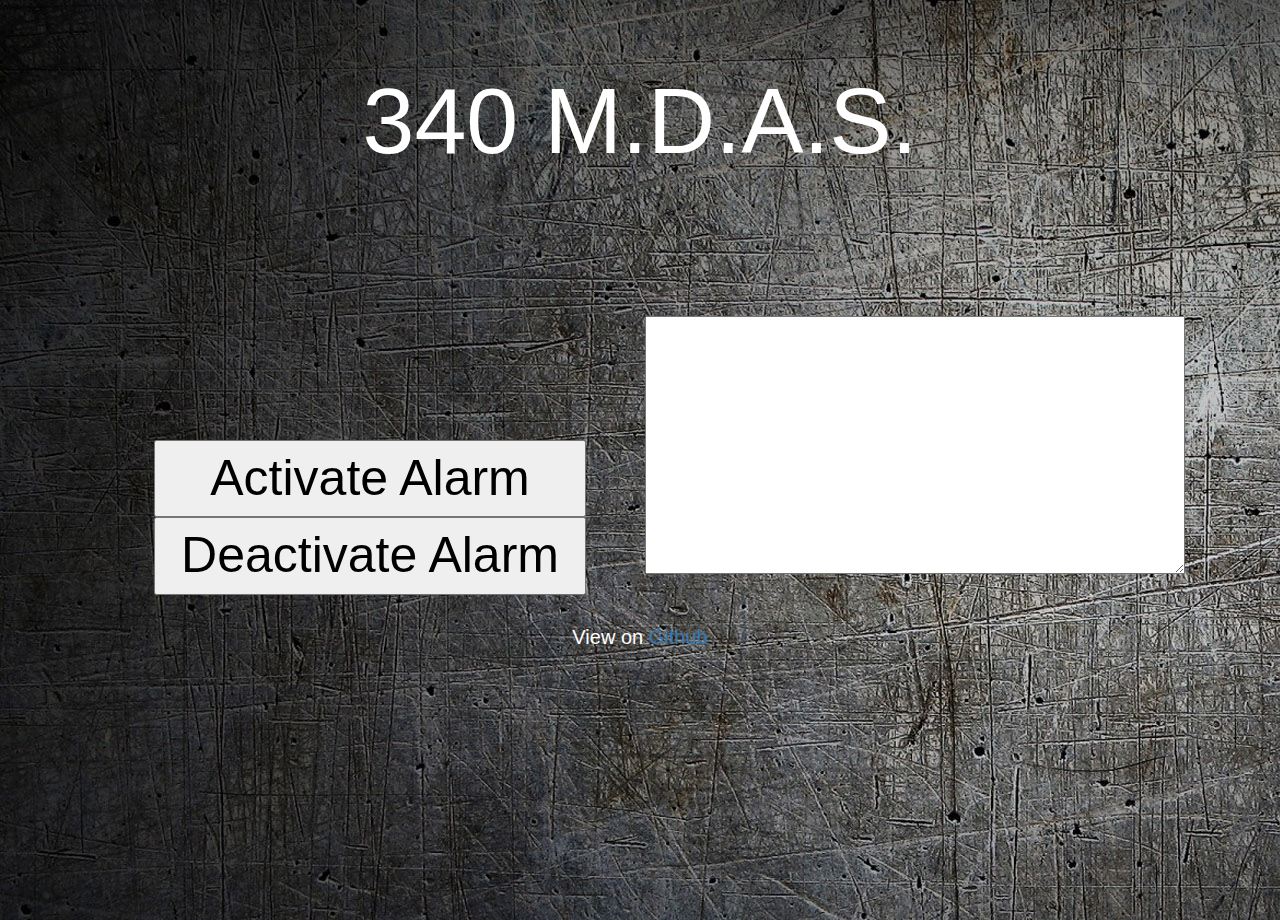
<file: p2/index.html>
<!--
CISC 340 Project 2
Team 6

Listen to spark.publish() events here:
https://api.spark.io/v1/devices/events?access_token=4cae21bba3ad6cfce52c347b96bb65bc4d3dbc46
-->

<!DOCTYPE HTML>
<html>

<head>
    <!-- Bootstrap Core CSS -->
  <link href="bootstrap/css/bootstrap.min.css" rel="stylesheet">
  <link href="style.css" rel="stylesheet">
  <link rel="stylesheet" href="animate.min.css">
  
  <title>340 M.D.A.S.</title>

</head>

<body>
  <div>
    <h1>340 M.D.A.S.</h1>
  </div>
    <br>

  <div class="main-content">

    <!-- LEFT COLUMN -->
    <div class="column">
      <span id="motion"></span>
	  <span class="animated infinite flash" id="motion_detected"></span><br>
      <br><br>

      <button type="button" class="alarm-activate button" onClick="activate()">Activate Alarm</button>
      <button type="button" class="alarm-deactivate button" onClick="deactivate()">Deactivate Alarm</button>

    </div>

    <!-- RIGHT COLUMN -->
    <div class="column">
      <textarea class="log" readonly rows="11"></textarea>
    </div>

  </div>

  <br/>
  View on&nbsp;<a href="https://github.com/skhzhang/particle-core-MDAS">Github</a>

  <!-- JavaScript for detection -->
  <script type="text/javascript">

  // initialize log
  var log = document.getElementsByClassName("log")[0];
  var alarmActivateButton = document.getElementsByClassName("alarm-activate")[0];
  var alarmDeactivateButton = document.getElementsByClassName("alarm-deactivate")[0];
  var audio = new Audio('BOMB_SIREN.mp3');
  
  alarmDeactivateButton.disabled = true;

  // default to false; cache keeps button disabled on refresh
  alarmActivateButton.disabled = false;
  alarmDeactivateButton.disabled = false;
  var eventSource = null;
  // activate alarm system and detection
  function activate() {

      document.getElementById("motion").innerHTML = "Alarm ON";
      var deviceID = "54ff6f066672524819140167";
      var accessToken = "4cae21bba3ad6cfce52c347b96bb65bc4d3dbc46";

      if (eventSource != null) {
          eventSource.close();
      }
      
      eventSource = new EventSource("https://api.spark.io/v1/devices/" + deviceID + "/events/?access_token=" + accessToken);
          
      log.scrollTop = 0; // scroll back to top

      // log alarm turned on
      var currentTimeString = new Date().toLocaleString("en-US");
      log.innerHTML = currentTimeString + " - Alarm turned on\n" + log.innerHTML;

      // motion detected
      eventSource.addEventListener('pir/motion_detected', function(e) {
          var parsedData = JSON.parse(e.data);
          var tempSpan = document.getElementById("motion_detected");
          tempSpan.innerHTML = "Motion detected!!";
		  document.getElementById("motion").innerHTML = "";
          tempSpan.style.fontSize = "50px";
          audio.play();

          // log motion detected
          var currentTime2String = new Date().toLocaleString("en-US");
          log.innerHTML = currentTime2String + " - Motion detected\n" + log.innerHTML;
      }, false);

      // disable button if pressed, enable other button
      alarmActivateButton.disabled = true;
      alarmDeactivateButton.disabled = false;

  }

  // deactivate alarm system and detection
  function deactivate() {
  
	eventSource.close();
	
    audio.pause();
    audio.currentTime = 0;
	
    var temp = document.getElementById("motion");
	var temp2 = document.getElementById("motion_detected");
    temp.innerHTML = "Alarm OFF";
	temp2.innerHTML = "";
    //tempSpan.style.fontSize = "50px";

    log.scrollTop = 0; // scroll back to top

    // log time
    var currentTime2String = new Date().toLocaleString("en-US");
    log.innerHTML = currentTime2String + " - Alarm turned off\n" + log.innerHTML;

    // disable button if pressed, enable other button
    alarmActivateButton.disabled = false;
    alarmDeactivateButton.disabled = true;
	
	if (eventSource != null) {
        eventSource.close();
        eventSource = null;
    }
  }

  </script>
</body>
</html>
</file>
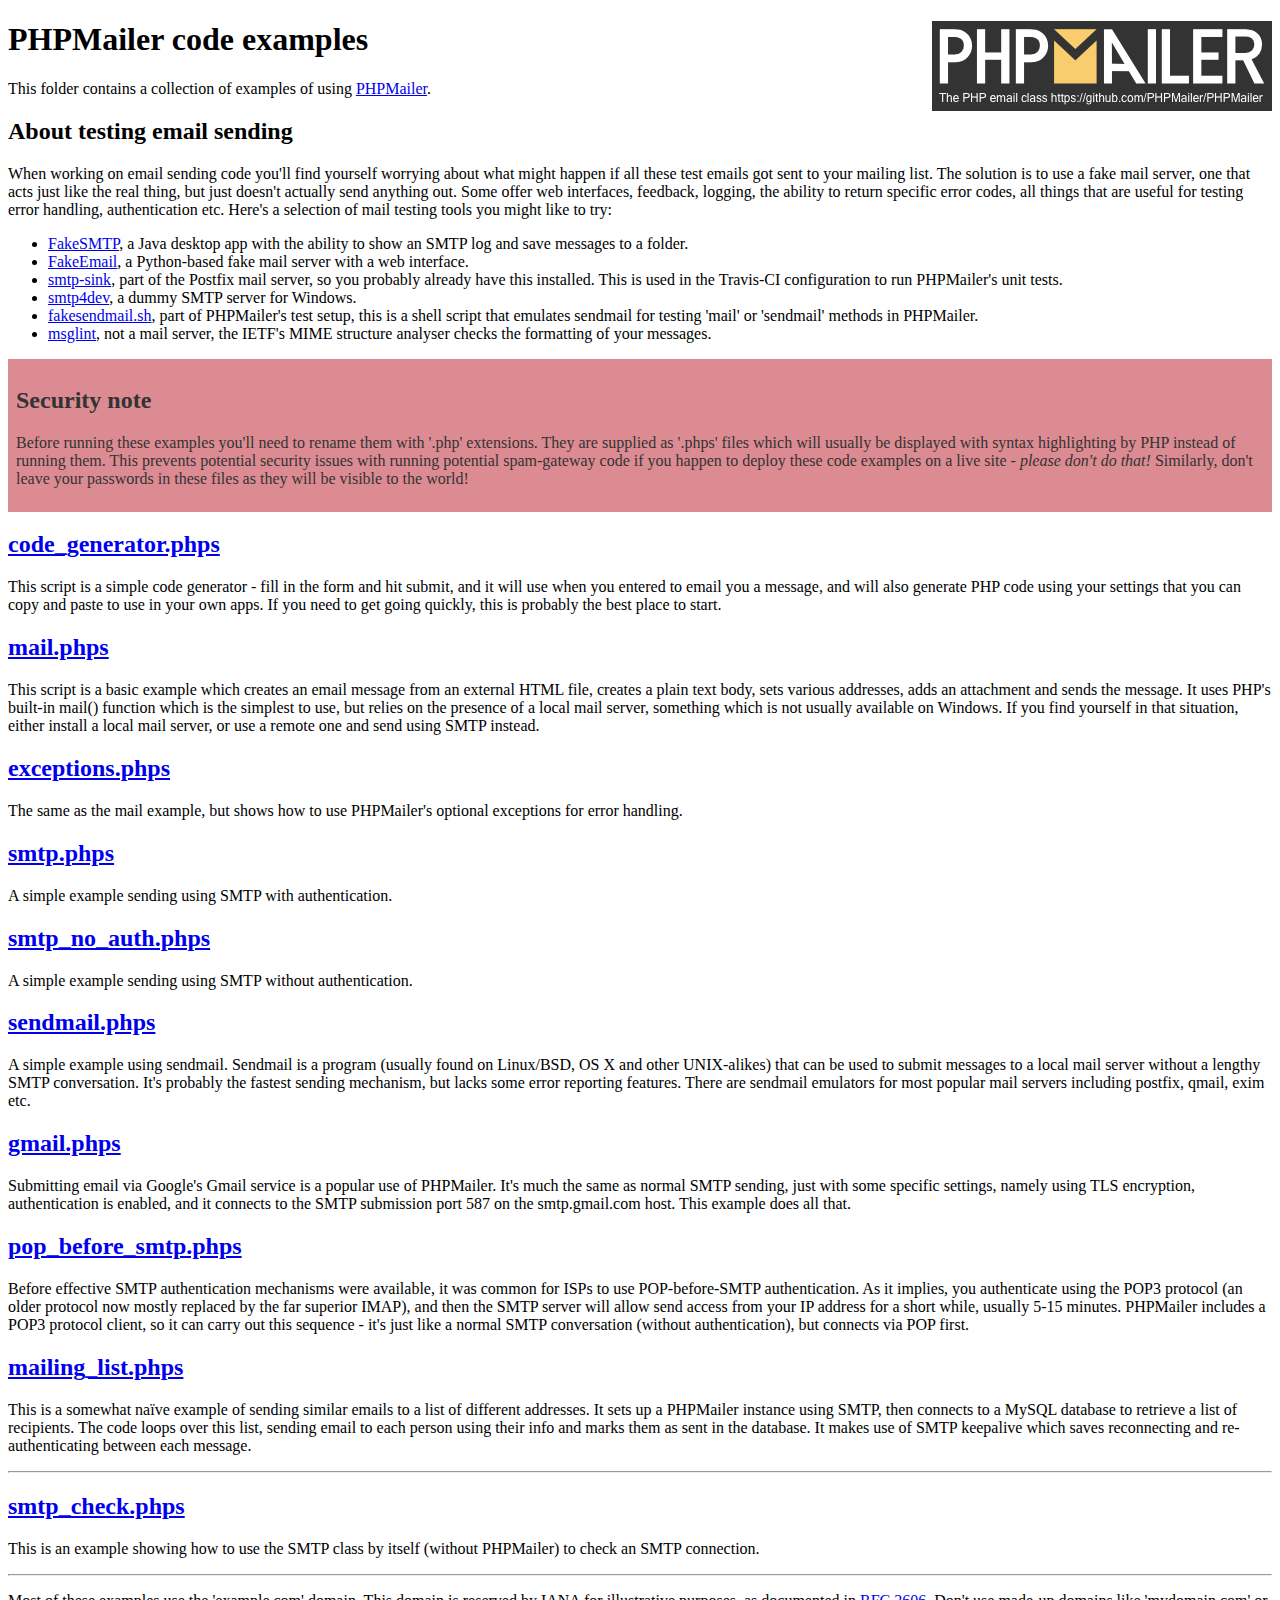
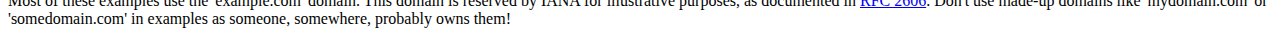
<file: Stopwatch/PHPMailer-master/examples/index.html>
<!DOCTYPE html>
<html>
<head>
	<meta charset="UTF-8">
	<title>PHPMailer Examples</title>
</head>
<body>
<h1>PHPMailer code examples<a href="https://github.com/PHPMailer/PHPMailer"><img src="images/phpmailer.png" style="float:right; border:0;" alt="PHPMailer logo"></a></h1>
<p>This folder contains a collection of examples of using <a href="https://github.com/PHPMailer/PHPMailer">PHPMailer</a>.</p>
<h2>About testing email sending</h2>
<p>When working on email sending code you'll find yourself worrying about what might happen if all these test emails got sent to your mailing list. The solution is to use a fake mail server, one that acts just like the real thing, but just doesn't actually send anything out. Some offer web interfaces, feedback, logging, the ability to return specific error codes, all things that are useful for testing error handling, authentication etc. Here's a selection of mail testing tools you might like to try:</p>
<ul>
  <li><a href="https://github.com/Nilhcem/FakeSMTP">FakeSMTP</a>, a Java desktop app with the ability to show an SMTP log and save messages to a folder. </li>
  <li><a href="https://github.com/isotoma/FakeEmail">FakeEmail</a>, a Python-based fake mail server with a web interface.</li>
  <li><a href="http://www.postfix.org/smtp-sink.1.html">smtp-sink</a>, part of the Postfix mail server, so you probably already have this installed. This is used in the Travis-CI configuration to run PHPMailer's unit tests.</li>
  <li><a href="http://smtp4dev.codeplex.com">smtp4dev</a>, a dummy SMTP server for Windows.</li>
  <li><a href="https://github.com/PHPMailer/PHPMailer/blob/master/test/fakesendmail.sh">fakesendmail.sh</a>, part of PHPMailer's test setup, this is a shell script that emulates sendmail for testing 'mail' or 'sendmail' methods in PHPMailer.</li>
  <li><a href="http://tools.ietf.org/tools/msglint/">msglint</a>, not a mail server, the IETF's MIME structure analyser checks the formatting of your messages.</li>
</ul>
<div style="padding: 8px; color: #333333; background-color: #dc8b92">
<h2>Security note</h2>
<p>Before running these examples you'll need to rename them with '.php' extensions. They are supplied as '.phps' files which will usually be displayed with syntax highlighting by PHP instead of running them. This prevents potential security issues with running potential spam-gateway code if you happen to deploy these code examples on a live site - <em>please don't do that!</em> Similarly, don't leave your passwords in these files as they will be visible to the world!</p>
</div>
<h2><a href="code_generator.phps">code_generator.phps</a></h2>
<p>This script is a simple code generator - fill in the form and hit submit, and it will use when you entered to email you a message, and will also generate PHP code using your settings that you can copy and paste to use in your own apps. If you need to get going quickly, this is probably the best place to start.</p>
<h2><a href="mail.phps">mail.phps</a></h2>
<p>This script is a basic example which creates an email message from an external HTML file, creates a plain text body, sets various addresses, adds an attachment and sends the message. It uses PHP's built-in mail() function which is the simplest to use, but relies on the presence of a local mail server, something which is not usually available on Windows. If you find yourself in that situation, either install a local mail server, or use a remote one and send using SMTP instead.</p>
<h2><a href="exceptions.phps">exceptions.phps</a></h2>
<p>The same as the mail example, but shows how to use PHPMailer's optional exceptions for error handling.</p>
<h2><a href="smtp.phps">smtp.phps</a></h2>
<p>A simple example sending using SMTP with authentication.</p>
<h2><a href="smtp_no_auth.phps">smtp_no_auth.phps</a></h2>
<p>A simple example sending using SMTP without authentication.</p>
<h2><a href="sendmail.phps">sendmail.phps</a></h2>
<p>A simple example using sendmail. Sendmail is a program (usually found on Linux/BSD, OS X and other UNIX-alikes) that can be used to submit messages to a local mail server without a lengthy SMTP conversation. It's probably the fastest sending mechanism, but lacks some error reporting features. There are sendmail emulators for most popular mail servers including postfix, qmail, exim etc.</p>
<h2><a href="gmail.phps">gmail.phps</a></h2>
<p>Submitting email via Google's Gmail service is a popular use of PHPMailer. It's much the same as normal SMTP sending, just with some specific settings, namely using TLS encryption, authentication is enabled, and it connects to the SMTP submission port 587 on the smtp.gmail.com host. This example does all that.</p>
<h2><a href="pop_before_smtp.phps">pop_before_smtp.phps</a></h2>
<p>Before effective SMTP authentication mechanisms were available, it was common for ISPs to use POP-before-SMTP authentication. As it implies, you authenticate using the POP3 protocol (an older protocol now mostly replaced by the far superior IMAP), and then the SMTP server will allow send access from your IP address for a short while, usually 5-15 minutes. PHPMailer includes a POP3 protocol client, so it can carry out this sequence - it's just like a normal SMTP conversation (without authentication), but connects via POP first.</p>
<h2><a href="mailing_list.phps">mailing_list.phps</a></h2>
<p>This is a somewhat naïve example of sending similar emails to a list of different addresses. It sets up a PHPMailer instance using SMTP, then connects to a MySQL database to retrieve a list of recipients. The code loops over this list, sending email to each person using their info and marks them as sent in the database. It makes use of SMTP keepalive which saves reconnecting and re-authenticating between each message.</p>
<hr>
<h2><a href="smtp_check.phps">smtp_check.phps</a></h2>
<p>This is an example showing how to use the SMTP class by itself (without PHPMailer) to check an SMTP connection.</p>
<hr>
<p>Most of these examples use the 'example.com' domain. This domain is reserved by IANA for illustrative purposes, as documented in <a href="http://tools.ietf.org/html/rfc2606">RFC 2606</a>. Don't use made-up domains like 'mydomain.com' or 'somedomain.com' in examples as someone, somewhere, probably owns them!</p>
</body>
</html>
</file>
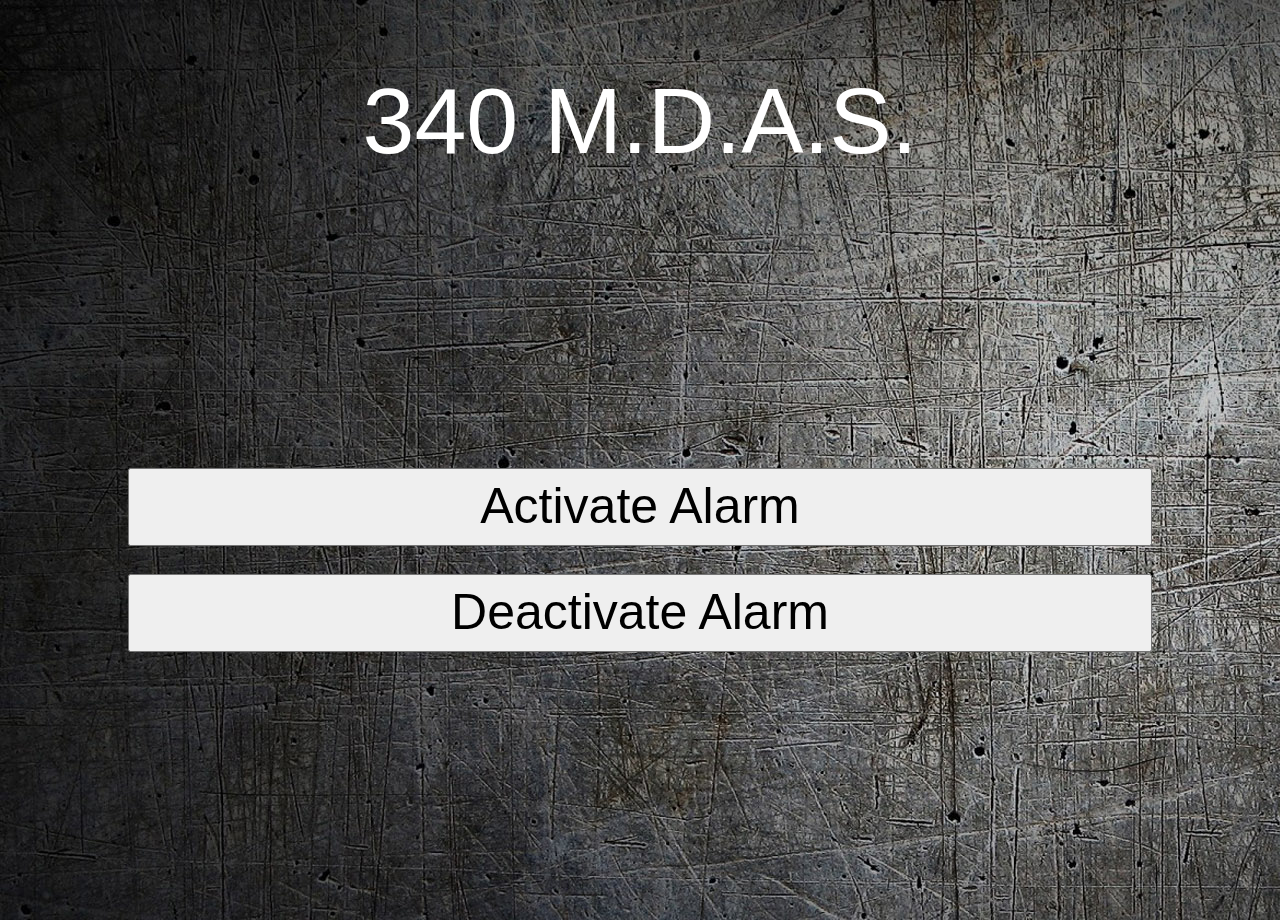
<file: p2/SparkCore_2.html>
<!--
CISC 340 Project 2
Team 6

Listen to spark.publish() events here:
https://api.spark.io/v1/devices/events?access_token=4cae21bba3ad6cfce52c347b96bb65bc4d3dbc46
-->



<!DOCTYPE HTML>
<html>

<head>
    <!-- Bootstrap Core CSS -->
    <link href="bootstrap/css/bootstrap.min.css" rel="stylesheet">
	<link href="style.css" rel="stylesheet">
	<link rel="stylesheet" href="animate.min.css">
	
	<title>340</title>

</head>

<body>
	<div>
		<h1>340 M.D.A.S.</h1>
	</div>
	<br><br>
    <span id="motion"></span><br>

    <br><br>
	<button type="button" class="button" onClick="activate()">Activate Alarm</button>
	<br><br>
	<button type="button" class="button" onClick="deactivate()">Deactivate Alarm</button>

    <script type="text/javascript">
    function activate() {

        document.getElementById("motion").innerHTML = "Alarm ON";
        var deviceID = "54ff6f066672524819140167";
        var accessToken = "4cae21bba3ad6cfce52c347b96bb65bc4d3dbc46";
        var eventSource = new EventSource("https://api.spark.io/v1/devices/" + deviceID + "/events/?access_token=" + accessToken);
		
        eventSource.addEventListener('open', function(e) {
            console.log("Opened!"); },false);

        eventSource.addEventListener('error', function(e) {
            console.log("Errored!"); },false);

        eventSource.addEventListener('pir/motion_detected', function(e) {
            var parsedData = JSON.parse(e.data);
            var tempSpan = document.getElementById("motion");
            tempSpan.innerHTML = "Motion detected!!";
            tempSpan.style.fontSize = "50px";
			var audio = new Audio('BOMB_SIREN.mp3');
			audio.play();
        }, false);
    }
	function deactivate() {
		var tempSpan = document.getElementById("motion");
        tempSpan.innerHTML = "Alarm OFF";
		tempSpan.style.fontSize = "50px";
    }
    </script>
</body>
</html>
</file>
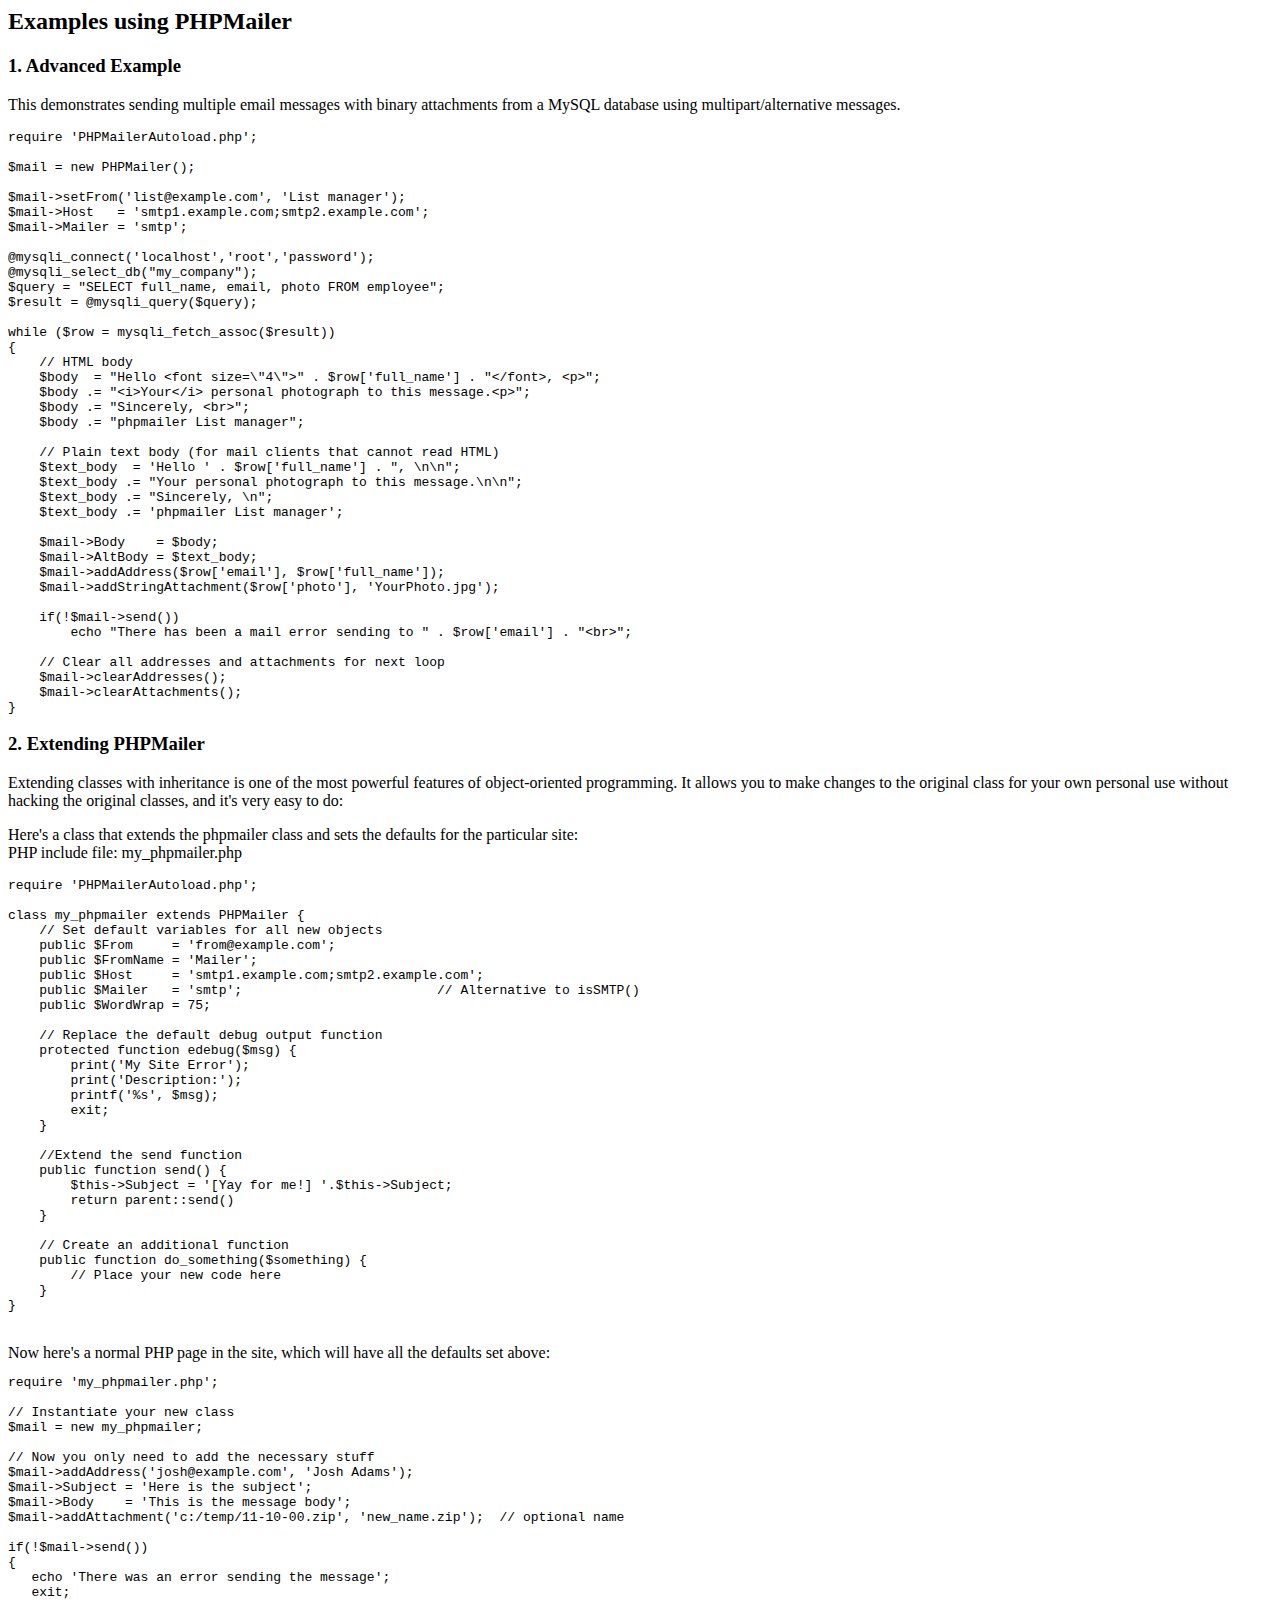
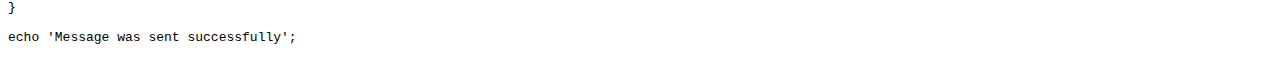
<file: Stopwatch/PHPMailer-master/docs/extending.html>
<html>
<head>
<title>Examples using phpmailer</title>
</head>

<body>

<h2>Examples using PHPMailer</h2>

<h3>1. Advanced Example</h3>
<p>

This demonstrates sending multiple email messages with binary attachments
from a MySQL database using multipart/alternative messages.<p>

<pre>
require 'PHPMailerAutoload.php';

$mail = new PHPMailer();

$mail->setFrom('list@example.com', 'List manager');
$mail->Host   = 'smtp1.example.com;smtp2.example.com';
$mail->Mailer = 'smtp';

@mysqli_connect('localhost','root','password');
@mysqli_select_db("my_company");
$query = "SELECT full_name, email, photo FROM employee";
$result = @mysqli_query($query);

while ($row = mysqli_fetch_assoc($result))
{
    // HTML body
    $body  = "Hello &lt;font size=\"4\"&gt;" . $row['full_name'] . "&lt;/font&gt;, &lt;p&gt;";
    $body .= "&lt;i&gt;Your&lt;/i&gt; personal photograph to this message.&lt;p&gt;";
    $body .= "Sincerely, &lt;br&gt;";
    $body .= "phpmailer List manager";

    // Plain text body (for mail clients that cannot read HTML)
    $text_body  = 'Hello ' . $row['full_name'] . ", \n\n";
    $text_body .= "Your personal photograph to this message.\n\n";
    $text_body .= "Sincerely, \n";
    $text_body .= 'phpmailer List manager';

    $mail->Body    = $body;
    $mail->AltBody = $text_body;
    $mail->addAddress($row['email'], $row['full_name']);
    $mail->addStringAttachment($row['photo'], 'YourPhoto.jpg');

    if(!$mail->send())
        echo "There has been a mail error sending to " . $row['email'] . "&lt;br&gt;";

    // Clear all addresses and attachments for next loop
    $mail->clearAddresses();
    $mail->clearAttachments();
}
</pre>
<p>

<h3>2. Extending PHPMailer</h3>
<p>

Extending classes with inheritance is one of the most
powerful features of object-oriented programming. It allows you to make changes to the
original class for your own personal use without hacking the original
classes, and it's very easy to do:

<p>
Here's a class that extends the phpmailer class and sets the defaults
for the particular site:<br>
PHP include file: my_phpmailer.php
<p>

<pre>
require 'PHPMailerAutoload.php';

class my_phpmailer extends PHPMailer {
    // Set default variables for all new objects
    public $From     = 'from@example.com';
    public $FromName = 'Mailer';
    public $Host     = 'smtp1.example.com;smtp2.example.com';
    public $Mailer   = 'smtp';                         // Alternative to isSMTP()
    public $WordWrap = 75;

    // Replace the default debug output function
    protected function edebug($msg) {
        print('My Site Error');
        print('Description:');
        printf('%s', $msg);
        exit;
    }

    //Extend the send function
    public function send() {
        $this->Subject = '[Yay for me!] '.$this->Subject;
        return parent::send()
    }

    // Create an additional function
    public function do_something($something) {
        // Place your new code here
    }
}
</pre>
<br>
Now here's a normal PHP page in the site, which will have all the defaults set above:<br>

<pre>
require 'my_phpmailer.php';

// Instantiate your new class
$mail = new my_phpmailer;

// Now you only need to add the necessary stuff
$mail->addAddress('josh@example.com', 'Josh Adams');
$mail->Subject = 'Here is the subject';
$mail->Body    = 'This is the message body';
$mail->addAttachment('c:/temp/11-10-00.zip', 'new_name.zip');  // optional name

if(!$mail->send())
{
   echo 'There was an error sending the message';
   exit;
}

echo 'Message was sent successfully';
</pre>
</body>
</html>
</file>
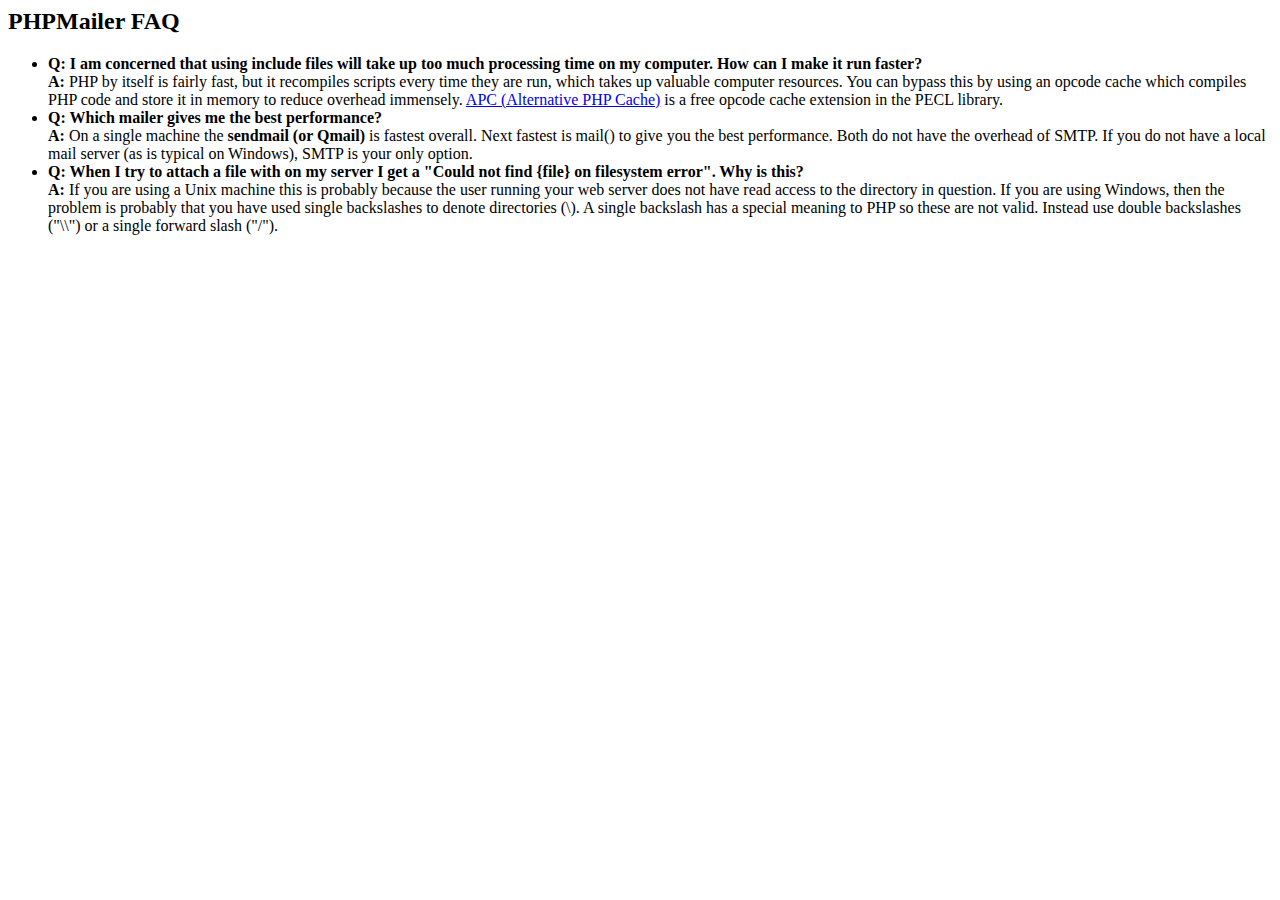
<file: Stopwatch/PHPMailer-master/docs/faq.html>
﻿<html>
<head>
<title>PHPMailer FAQ</title>
</head>
<body>
<h2>PHPMailer FAQ</h2>
<ul>
    <li><strong>Q: I am concerned that using include files will take up too much
    processing time on my computer. How can I make it run faster?</strong><br>
    <strong>A:</strong> PHP by itself is fairly fast, but it recompiles scripts every time they are run, which takes up valuable
    computer resources. You can bypass this by using an opcode cache which compiles
    PHP code and store it in memory to reduce overhead immensely. <a href="http://www.php.net/apc/">APC
    (Alternative PHP Cache)</a> is a free opcode cache extension in the PECL library.</li>
    <li><strong>Q: Which mailer gives me the best performance?</strong><br>
    <strong>A:</strong> On a single machine the <strong>sendmail (or Qmail)</strong> is fastest overall.
    Next fastest is mail() to give you the best performance. Both do not have the overhead of SMTP.
    If you do not have a local mail server (as is typical on Windows), SMTP is your only option.</li>
    <li><strong>Q: When I try to attach a file with on my server I get a
    "Could not find {file} on filesystem error". Why is this?</strong><br>
    <strong>A:</strong> If you are using a Unix machine this is probably because the user
    running your web server does not have read access to the directory in question. If you are using Windows,
    then the problem is probably that you have used single backslashes to denote directories (\).
    A single backslash has a special meaning to PHP so these are not
    valid. Instead use double backslashes ("\\") or a single forward
    slash ("/").</li>
</ul>
</body>
</html>
</file>
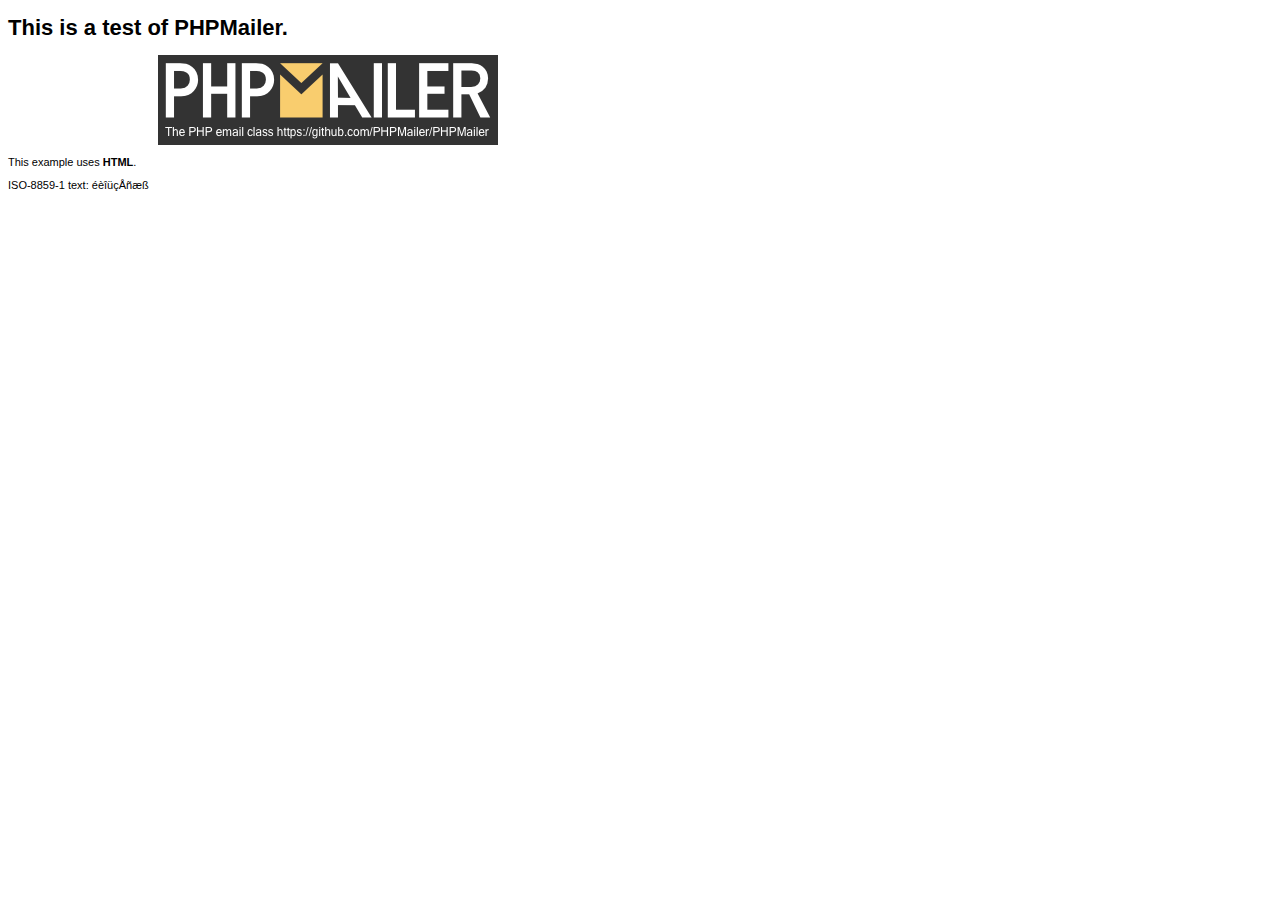
<file: Stopwatch/PHPMailer-master/examples/contents.html>
<!DOCTYPE HTML PUBLIC "-//W3C//DTD HTML 4.01 Transitional//EN" "http://www.w3.org/TR/html4/loose.dtd">
<html>
<head>
  <meta http-equiv="Content-Type" content="text/html; charset=iso-8859-1">
  <title>PHPMailer Test</title>
</head>
<body>
<div style="width: 640px; font-family: Arial, Helvetica, sans-serif; font-size: 11px;">
  <h1>This is a test of PHPMailer.</h1>
  <div align="center">
    <a href="https://github.com/PHPMailer/PHPMailer/"><img src="images/phpmailer.png" height="90" width="340" alt="PHPMailer rocks"></a>
  </div>
  <p>This example uses <strong>HTML</strong>.</p>
  <p>ISO-8859-1 text: ���������</p>
</div>
</body>
</html>
</file>
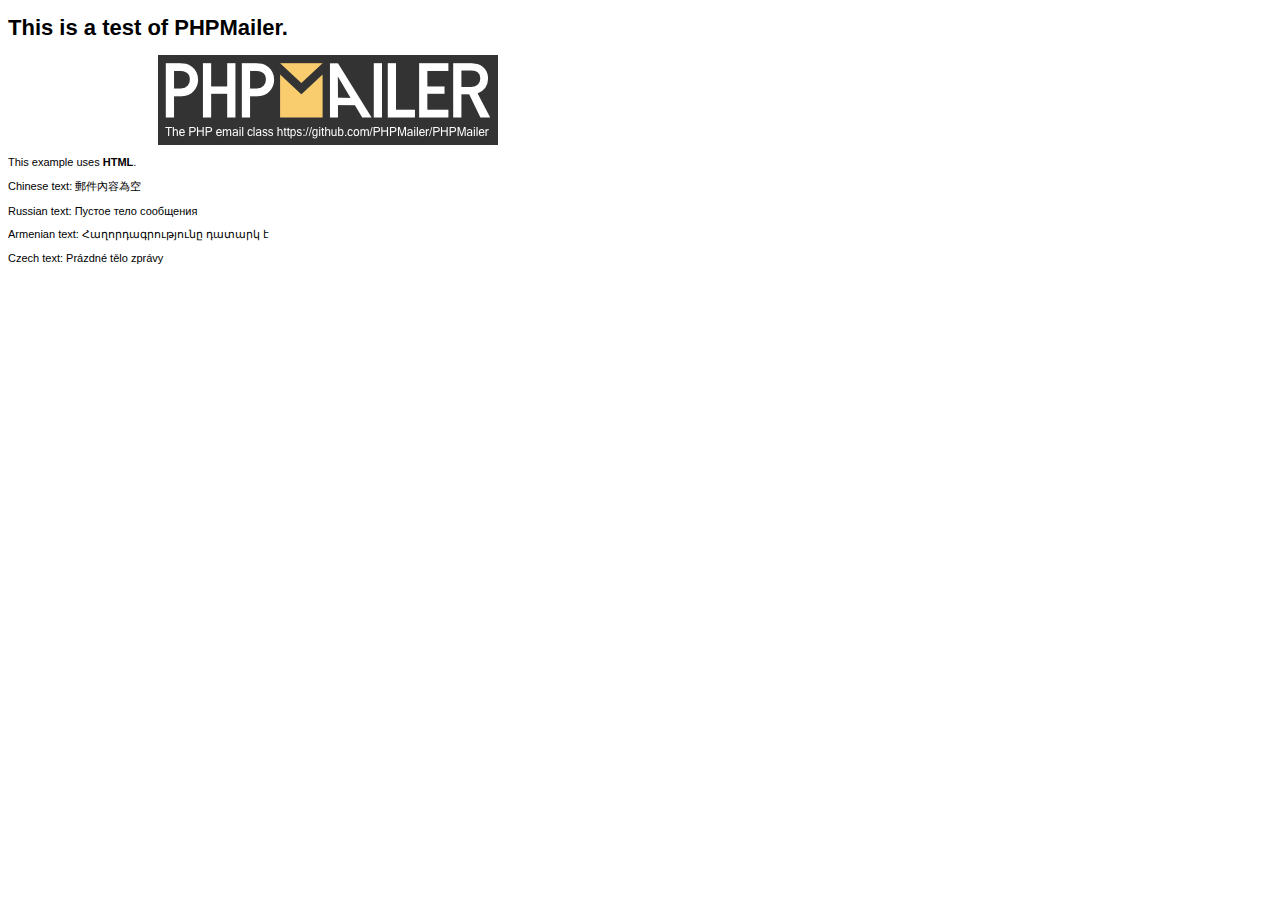
<file: Stopwatch/PHPMailer-master/examples/contentsutf8.html>
<!DOCTYPE HTML PUBLIC "-//W3C//DTD HTML 4.01 Transitional//EN" "http://www.w3.org/TR/html4/loose.dtd">
<html>
<head>
  <meta http-equiv="Content-Type" content="text/html; charset=utf-8">
  <title>PHPMailer Test</title>
</head>
<body>
<div style="width: 640px; font-family: Arial, Helvetica, sans-serif; font-size: 11px;">
  <h1>This is a test of PHPMailer.</h1>
  <div align="center">
    <a href="https://github.com/PHPMailer/PHPMailer/"><img src="images/phpmailer.png" height="90" width="340" alt="PHPMailer rocks"></a>
  </div>
  <p>This example uses <strong>HTML</strong>.</p>
  <p>Chinese text: 郵件內容為空</p>
  <p>Russian text: Пустое тело сообщения</p>
  <p>Armenian text: Հաղորդագրությունը դատարկ է</p>
  <p>Czech text: Prázdné tělo zprávy</p>
</div>
</body>
</html>
</file>
<file: p2/style.css>
/*
CISC 340 Project 2
Team 6

CSS Style Sheet
*/

html,
body {
	margin:0;
	padding:0;
	height:100%;
}

body {
    text-align: center;
	font-size: 20px;
	color: white;
	background-image: url("bg.jpg");
}

h1{
	padding-bottom: 0;
	padding-top: 50px;
	font-size: 50pt;
	color: white;
}

#motion{
	font-size:50px;
}

.button{
	font-size: 30px;
	width: 80%;
	color: black;
}

.main-content {
  	max-width: 1080px;
	margin-left: auto;
	margin-right: auto;

	display: flex;
	flex-direction: column;
	justify-content: stretch;
	align-items: flex-start;
	flex-wrap: wrap;
}

.column {
	width: 100%;
	text-align: center;

}

.log {
	font-family: "Courier New", Courier, monospace;
	font-size: 12pt;
	color: black;

	width: 80%;
	margin: 5px;
}


@media (min-width: 550px) {

	body {
	}

	h1 {
		padding-bottom: 100px;
		padding-top: 50px;
		font-size: 70pt;
	}

	.button {
		font-size: 50px;
	}

	.main-content {
		flex-direction: row;
	}

	.column {
		width: 50%;
	}

	.log {
		width: 100%;
	}
}
</file>
